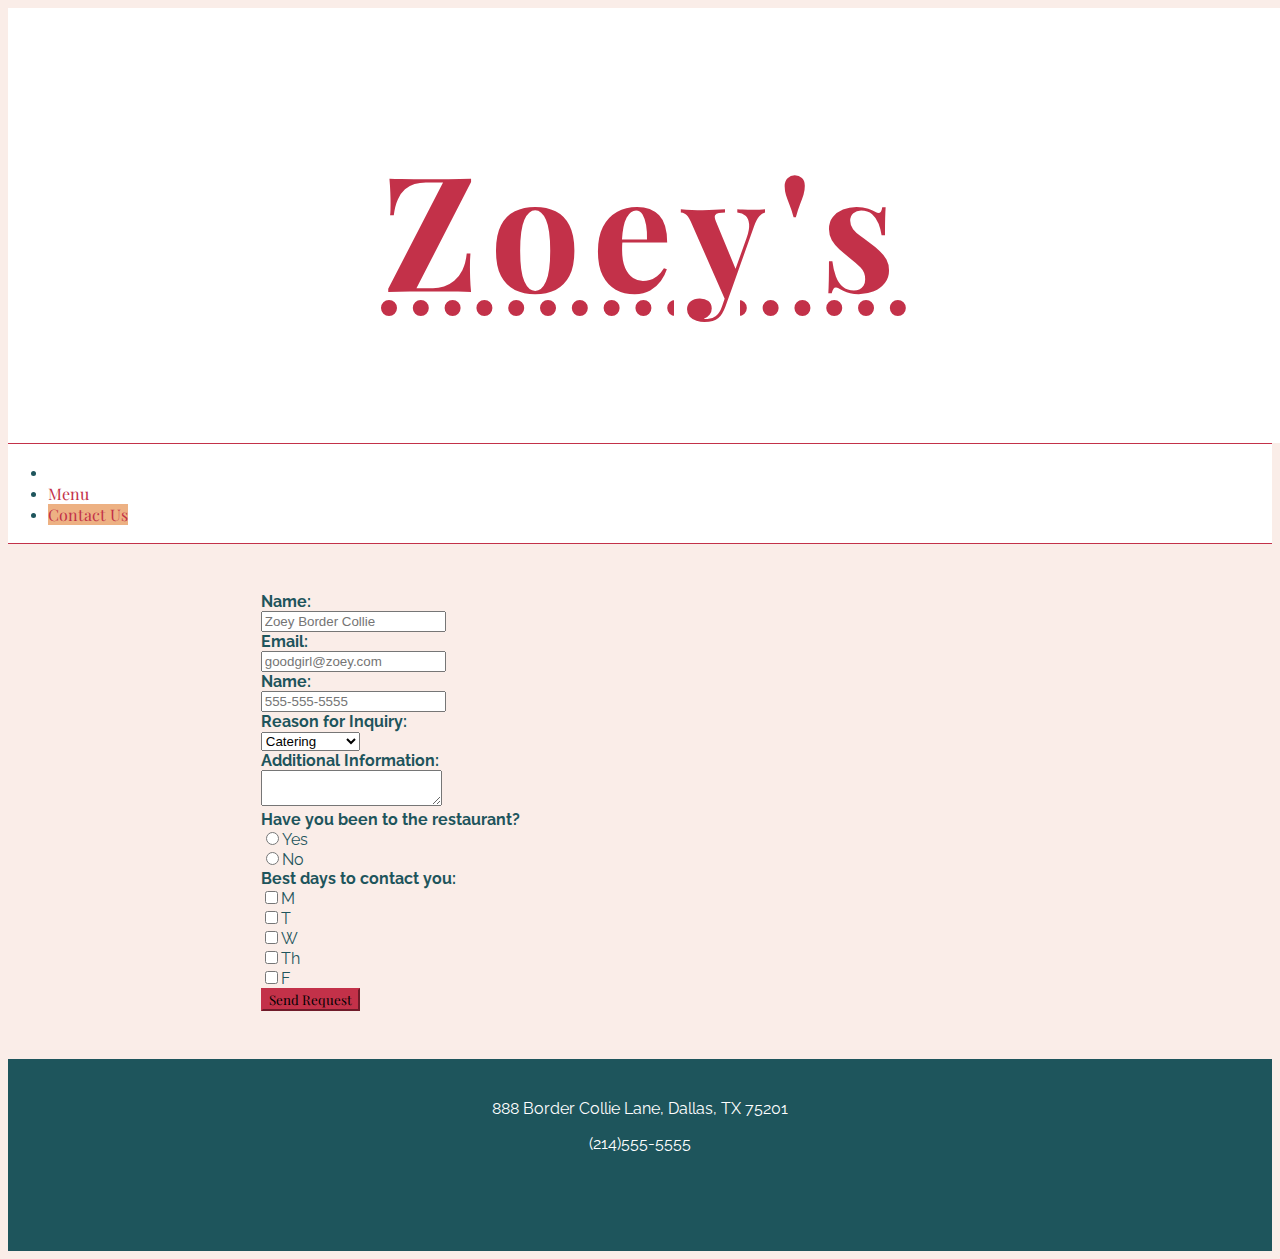
<file: contact.html>
<!DOCTYPE html>
<html lang="en" dir="ltr">
  <head>
    <meta charset="utf-8">
    <meta name="viewport" content="width=device-width, initial-scale=1">
    <title>Zoey's | Contact Us</title>

    <link rel="stylesheet" href="https://stackpath.bootstrapcdn.com/bootstrap/4.1.3/css/bootstrap.min.css" integrity="sha384-MCw98/SFnGE8fJT3GXwEOngsV7Zt27NXFoaoApmYm81iuXoPkFOJwJ8ERdknLPMO" crossorigin="anonymous">
    <link rel="stylesheet" type="text/css" href="restaurantStyles.css">
    <link rel="stylesheet" href="https://use.fontawesome.com/releases/v5.3.1/css/all.css" integrity="sha384-mzrmE5qonljUremFsqc01SB46JvROS7bZs3IO2EmfFsd15uHvIt+Y8vEf7N7fWAU" crossorigin="anonymous">

    <style>
      /* All styles for contact form */
      section {
        padding: 3rem 0;
        width: 60%;
        margin: 0 auto;
      }

      label {
        font-weight: bold;
        display: block;
      }

      .btn-primary {
        background-color: #C33149;
        border-color: #C33149;
        font-family: "Playfair Display", serif;
      }

      .btn-primary:hover {
        background-color: white;
        border-color: #C33149;
        color: #C33149;
      }
    </style>

  </head>
  <body>
    <main>
      <header>
        <h1>Zoey's</h1>
      </header>

      <nav>
        <ul class="nav nav-pills">
          <li class="nav-item"><a href="index.html" class="nav-link"><i class="fas fa-home"></i></a></li>
          <li class="nav-item"><a href="menu.html" class="nav-link">Menu</a></li>
          <li class="nav-item"><a href="contact.html" class="nav-link active">Contact Us</a></li>
        </ul>
      </nav>

      <section class="container">
        <form onsubmit="return validateForm();">
          <div class="form-group row">
            <label for="name" class="col-sm-3 col-form-label">Name:</label>
            <div class="col-sm-9">
              <input type="text" class="form-control" id="name" placeholder="Zoey Border Collie">
            </div>
          </div>
          <div class="form-group row">
            <label for="email" class="col-sm-3 col-form-label">Email:</label>
            <div class="col-sm-9">
              <input type="text" class="form-control" id="email" placeholder="goodgirl@zoey.com">
            </div>
          </div>
          <div class="form-group row">
            <label for="phone" class="col-sm-3 col-form-label">Name:</label>
            <div class="col-sm-9">
              <input type="text" class="form-control" id="phone" placeholder="555-555-5555">
            </div>
          </div>
          <div class="form-group row">
            <label for="inquiry" class="col-sm-3 col-form-label">Reason for Inquiry:</label>
              <div class="col-sm-9">
                <select id="inquiry" class="form-control">
                  <option>Catering</option>
                  <option>Private Party</option>
                  <option>Feedback</option>
                  <option>Other</option>
                </select>
              </div>
            </div>
          </div>
          <div class="form-group row">
            <label for="info" class="col-sm-3 col-form-label">Additional Information:</label>
            <div class="col-sm-9">
              <textarea id="info" class="form-control"></textarea>
            </div>
          </div>
          <div class="form-group row">
            <label for="newCX" class="col-sm-3 col-form-label">Have you been to the restaurant?</label>
            <div class="col-sm-9">
              <div class="form-check form-check-inline">
                <input type="radio" name="newCX" value="yes">Yes
              </div>
              <div class="form-check form-check-inline">
                <input type="radio" name="newCX" value="no">No
              </div>
            </div>
          </div>
          <div class="form-group row">
            <label for="contact" class="col-sm-3 col-form-label">Best days to contact you:</label>
            <div class="col-sm-9">
              <div class="form-check form-check-inline">
                <input type="checkbox" value="mon">M
              </div>
              <div class="form-check form-check-inline">
                <input type="checkbox" value="tues">T
              </div>
              <div class="form-check form-check-inline">
                <input type="checkbox" value="wed">W
              </div>
              <div class="form-check form-check-inline">
                <input type="checkbox" value="thurs">Th
              </div>
              <div class="form-check form-check-inline">
                <input type="checkbox" value="fri">F
              </div>
            </div>
          </div>
          <button type="submit" class="btn btn-primary">Send Request</button>
        </form>
      </section>

      <footer> 
        <p>888 Border Collie Lane, Dallas, TX 75201</p>
        <p>(214)555-5555</p>
      </footer>
    </main>

    <script src="https://code.jquery.com/jquery-3.3.1.slim.min.js" integrity="sha384-q8i/X+965DzO0rT7abK41JStQIAqVgRVzpbzo5smXKp4YfRvH+8abtTE1Pi6jizo" crossorigin="anonymous"></script>
    <script src="https://cdnjs.cloudflare.com/ajax/libs/popper.js/1.14.3/umd/popper.min.js" integrity="sha384-ZMP7rVo3mIykV+2+9J3UJ46jBk0WLaUAdn689aCwoqbBJiSnjAK/l8WvCWPIPm49" crossorigin="anonymous"></script>
    <script src="https://stackpath.bootstrapcdn.com/bootstrap/4.1.3/js/bootstrap.min.js" integrity="sha384-ChfqqxuZUCnJSK3+MXmPNIyE6ZbWh2IMqE241rYiqJxyMiZ6OW/JmZQ5stwEULTy" crossorigin="anonymous"></script>
    <script src="restaurantStyles.js"></script>
  </body>
</html>
</file>
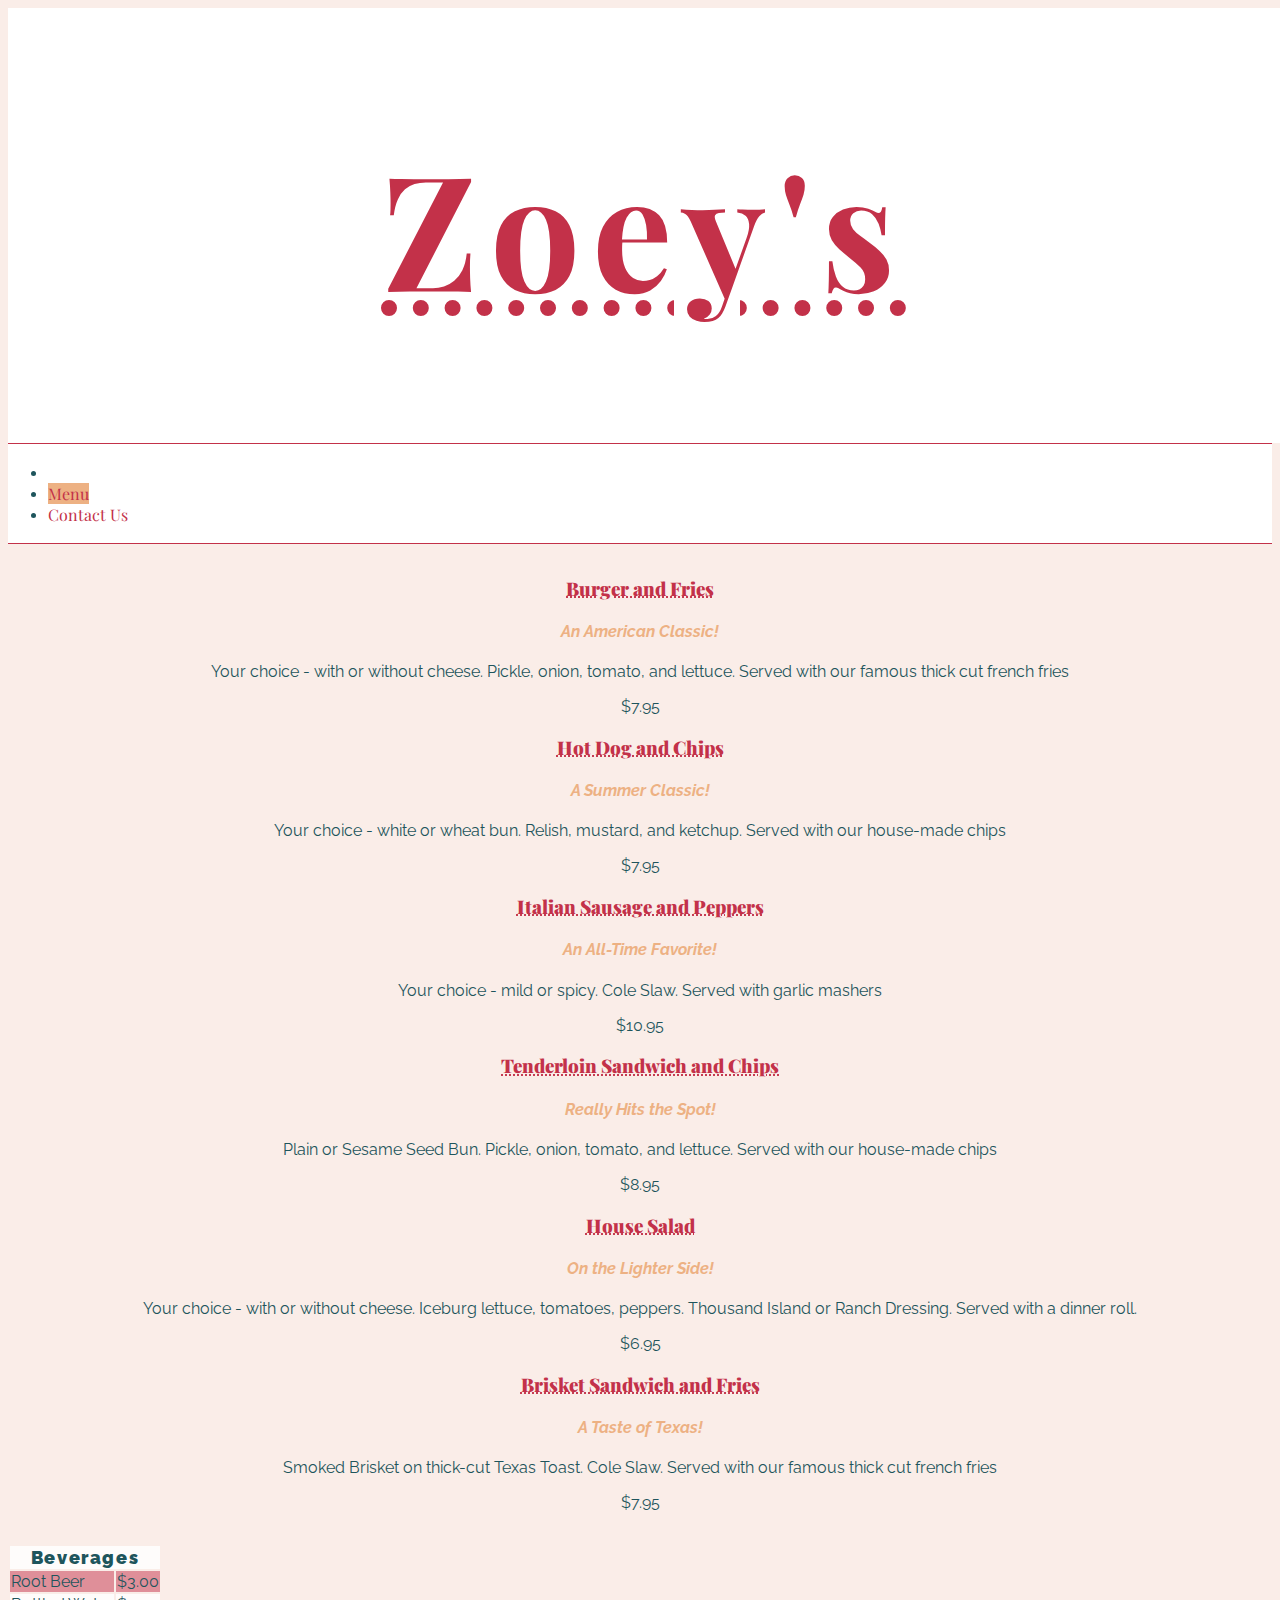
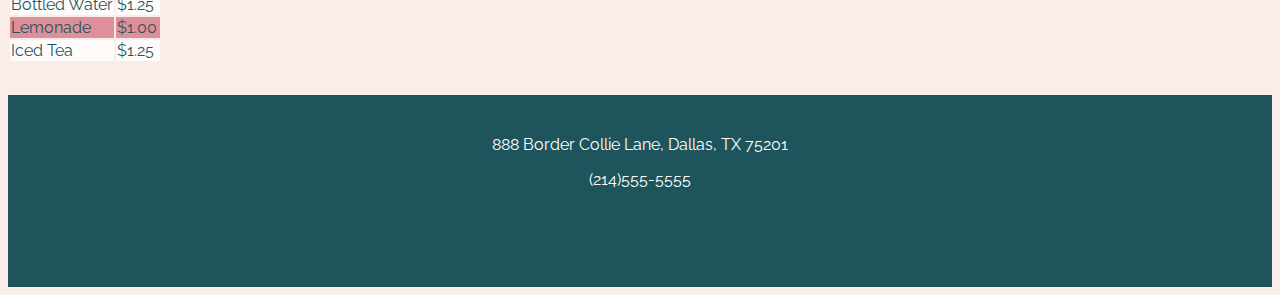
<file: menu.html>
<!DOCTYPE html>
<html lang="en" dir="ltr">
  <head>
    <meta charset="utf-8">
    <meta name="viewport" content="width=device-width, initial-scale=1">
    <title>Zoey's | Menu</title>

    <link rel="stylesheet" href="https://stackpath.bootstrapcdn.com/bootstrap/4.1.3/css/bootstrap.min.css" integrity="sha384-MCw98/SFnGE8fJT3GXwEOngsV7Zt27NXFoaoApmYm81iuXoPkFOJwJ8ERdknLPMO" crossorigin="anonymous">
    <link rel="stylesheet" type="text/css" href="restaurantStyles.css">
    <link rel="stylesheet" href="https://use.fontawesome.com/releases/v5.3.1/css/all.css" integrity="sha384-mzrmE5qonljUremFsqc01SB46JvROS7bZs3IO2EmfFsd15uHvIt+Y8vEf7N7fWAU" crossorigin="anonymous">

    <style>
      /* All styles for menu */
      section {
        margin: 2rem 0;
      }

      article {
        text-align: center;
      }

      h3 {
        color: #C33149;
        font-family: "Playfair Display", serif;
        font-weight: 900;
        text-decoration: underline;
        text-decoration-style: dotted;
      }

      h4 {
        color: #EDB183;
        font-style: italic;
      }

      th {
        letter-spacing: .1rem;
        font-weight: 900;
        font-size: 1.1rem;
      }

      tr:nth-child(even){
        background-color: rgba(195, 49, 73, 0.5);
      }

      tr:nth-child(odd){
        background-color: rgba(255, 255, 255, 0.8);
      }

    </style>

  </head>
  <body>
    <main>
      <header>
        <h1>Zoey's</h1>
      </header>

      <nav>
        <ul class="nav nav-pills">
          <li class="nav-item"><a href="index.html" class="nav-link"><i class="fas fa-home"></i></a></li>
          <li class="nav-item"><a href="menu.html" class="nav-link active">Menu</a></li>
          <li class="nav-item"><a href="contact.html" class="nav-link">Contact Us</a></li>
        </ul>
      </nav>

      <section class="container">
        <div class="row">
          <article class="col-lg-4 col-sm-6">
            <h3>Burger and Fries</h3>
            <h4>An American Classic!</h4>
            <p>Your choice - with or without cheese. Pickle, onion, tomato, and lettuce. Served with our famous thick cut french fries</p>
            <p>$7.95</p>
          </article>
          <article class="col-lg-4 col-sm-6">
            <h3>Hot Dog and Chips</h3>
            <h4>A Summer Classic!</h4>
            <p>Your choice - white or wheat bun. Relish, mustard, and ketchup. Served with our house-made chips</p>
            <p>$7.95</p>
          </article>
          <article class="col-lg-4 col-sm-6">
            <h3>Italian Sausage and Peppers</h3>
            <h4>An All-Time Favorite!</h4>
            <p>Your choice - mild or spicy. Cole Slaw. Served with garlic mashers</p>
            <p>$10.95</p>
          </article>
          <article class="col-lg-4 col-sm-6">
            <h3>Tenderloin Sandwich and Chips</h3>
            <h4>Really Hits the Spot!</h4>
            <p>Plain or Sesame Seed Bun. Pickle, onion, tomato, and lettuce. Served with our house-made chips</p>
            <p>$8.95</p>
          </article>
          <article class="col-lg-4 col-sm-6">
            <h3>House Salad</h3>
            <h4>On the Lighter Side!</h4>
            <p>Your choice - with or without cheese. Iceburg lettuce, tomatoes, peppers. Thousand Island or Ranch Dressing. Served with a dinner roll.</p>
            <p>$6.95</p>
          </article>
          <article class="col-lg-4 col-sm-6">
            <h3>Brisket Sandwich and Fries</h3>
            <h4>A Taste of Texas!</h4>
            <p>Smoked Brisket on thick-cut Texas Toast. Cole Slaw. Served with our famous thick cut french fries</p>
            <p>$7.95</p>
          </article>
        </div>
      </section>

      <section class="container">
        <table class="table">
          <tbody>
            <tr>
              <th colspan="2">Beverages</th>
            </tr>
            <tr>
              <td>Root Beer</td>
              <td>$3.00</td>
            </tr>
            <tr>
              <td>Bottled Water</td>
              <td>$1.25</td>
            </tr>
            <tr>
              <td>Lemonade</td>
              <td>$1.00</td>
            </tr>
            <tr>
              <td>Iced Tea</td>
              <td>$1.25</td>
            </tr>
          </tbody>
        </table>
      </section>

      <footer>
        <p>888 Border Collie Lane, Dallas, TX 75201</p>
        <p>(214)555-5555</p>
      </footer>
    </main>

    <script src="https://code.jquery.com/jquery-3.3.1.slim.min.js" integrity="sha384-q8i/X+965DzO0rT7abK41JStQIAqVgRVzpbzo5smXKp4YfRvH+8abtTE1Pi6jizo" crossorigin="anonymous"></script>
    <script src="https://cdnjs.cloudflare.com/ajax/libs/popper.js/1.14.3/umd/popper.min.js" integrity="sha384-ZMP7rVo3mIykV+2+9J3UJ46jBk0WLaUAdn689aCwoqbBJiSnjAK/l8WvCWPIPm49" crossorigin="anonymous"></script>
    <script src="https://stackpath.bootstrapcdn.com/bootstrap/4.1.3/js/bootstrap.min.js" integrity="sha384-ChfqqxuZUCnJSK3+MXmPNIyE6ZbWh2IMqE241rYiqJxyMiZ6OW/JmZQ5stwEULTy" crossorigin="anonymous"></script>
  </body>
</html>
</file>
<file: restaurantStyles.css>
@import url('https://fonts.googleapis.com/css?family=Playfair+Display:400,700,900|Raleway');

body {
  font-family: "Raleway", sans-serif;
  background-color: #FAEDE8;
  color: #1E555C;
}

header {
  background-color: white;
  color: #C33149;
  width: 100%;
  padding: .25rem;
  font-family: "Playfair Display", serif;
  font-weight: 900;
  font-size: 5rem;
  letter-spacing: .75rem;
  text-decoration: underline;
  text-decoration-style: dotted;
  text-align: center;
}

nav {
  background-color: white;
  padding: .1rem 0;
  border-bottom: 1px solid #C33149;
  border-top: 1px solid #C33149;
}

.active {
  background-color: #EDB183 !important;
}

a {
  text-decoration: none;
  font-family: "Playfair Display", serif;
  color: #C33149;
}

a:visited {
  color: #EDB183;
}

a:visited:hover {
  color: #EDB183;
}

a:hover {
  color: #C33149;
  font-weight: 900;
}

footer {
  background-color: #1E555C;
  color: white;
  height: 9rem;
  width: 100%;
  padding: 1.5rem 0;
  text-align: center;
}
</file>
